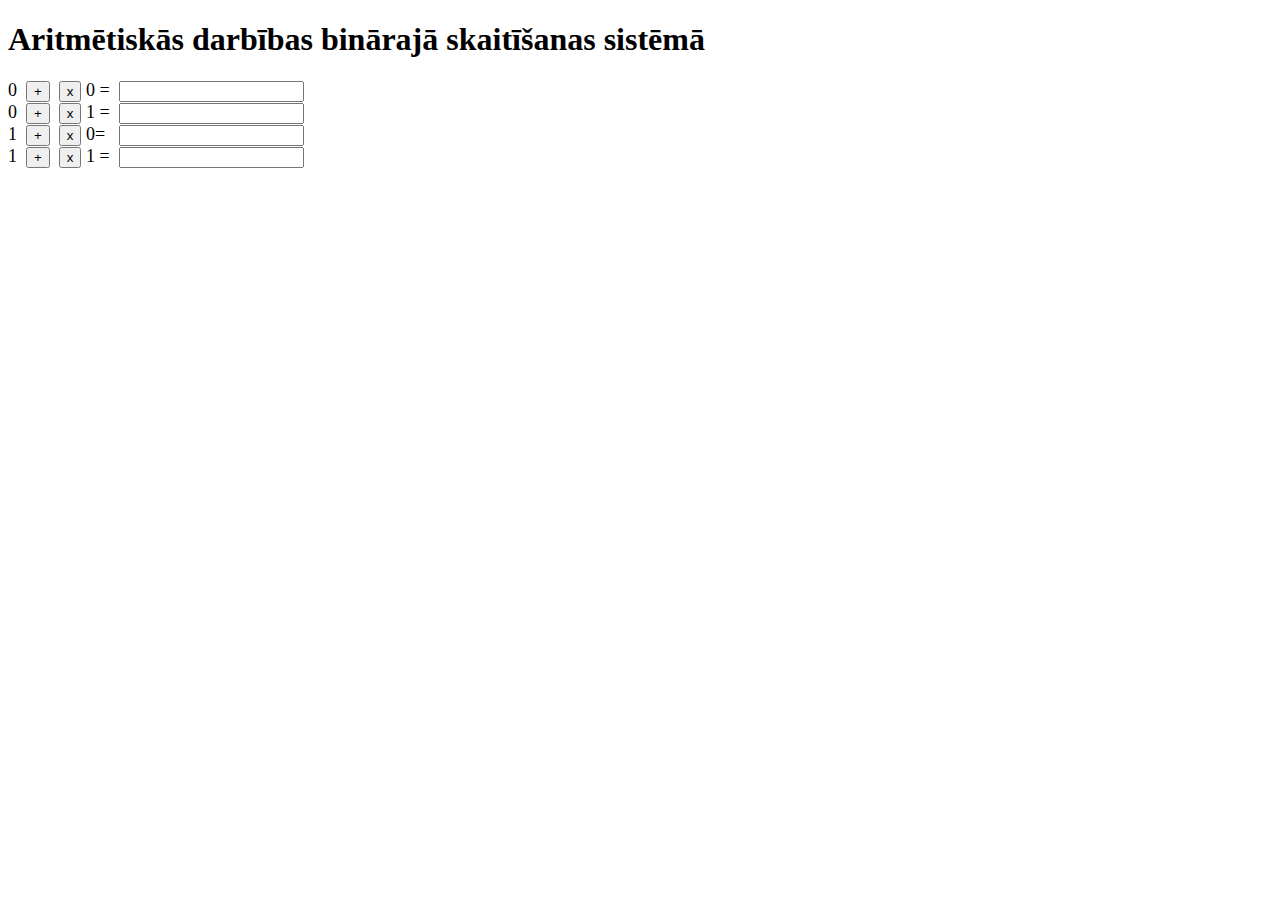
<file: webKD/public_html/darbibas.htm>
<!DOCTYPE html PUBLIC "-//W3C//DTD HTML 4.01//EN" "http://www.w3.org/TR/html4/strict.dtd">
<html>
<head>
  <meta content="text/html; charset=UTF-8" http-equiv="content-type">
  <title>forma</title>
</head>
<body>
<h1>Aritmētiskās darbības binārajā skaitīšanas sistēmā</h1>
<form name="darbibas">
  <font size="+1">0&nbsp;
  <input onclick="rez00.value=0" name="plus00" value="+" type="button">&nbsp;
  <input onclick="rez00.value=0" name="reiz00" value="x" type="button">
0 =&nbsp;
  <input name="rez00"></font><br>
  <font size="+1">0&nbsp;
  <input onclick="rez01.value=1" name="plus01" value="+" type="button">&nbsp;
  <input onclick="rez01.value=0" name="reiz01" value="x" type="button">
1 =&nbsp;
  <input name="rez01"></font><br>
  <font size="+1">1&nbsp;
  <input onclick="rez10.value=1" name="plus10" value="+" type="button">&nbsp;
  <input onclick="rez10.value=0" name="reiz10" value="x" type="button">
0=&nbsp;
&nbsp;<input name="rez10"><br>
<font size="+1" style="font:bold">1&nbsp;
  <input onclick="rez11.value=10" name="plus11" value="+" type="button">&nbsp;
  <input onclick="rez11.value=1" name="reiz11" value="x" type="button">
1 =&nbsp;
  <input name="rez11"></font><br>
  </font><br>
  <br>
</form>
</body>
</html>
</file>
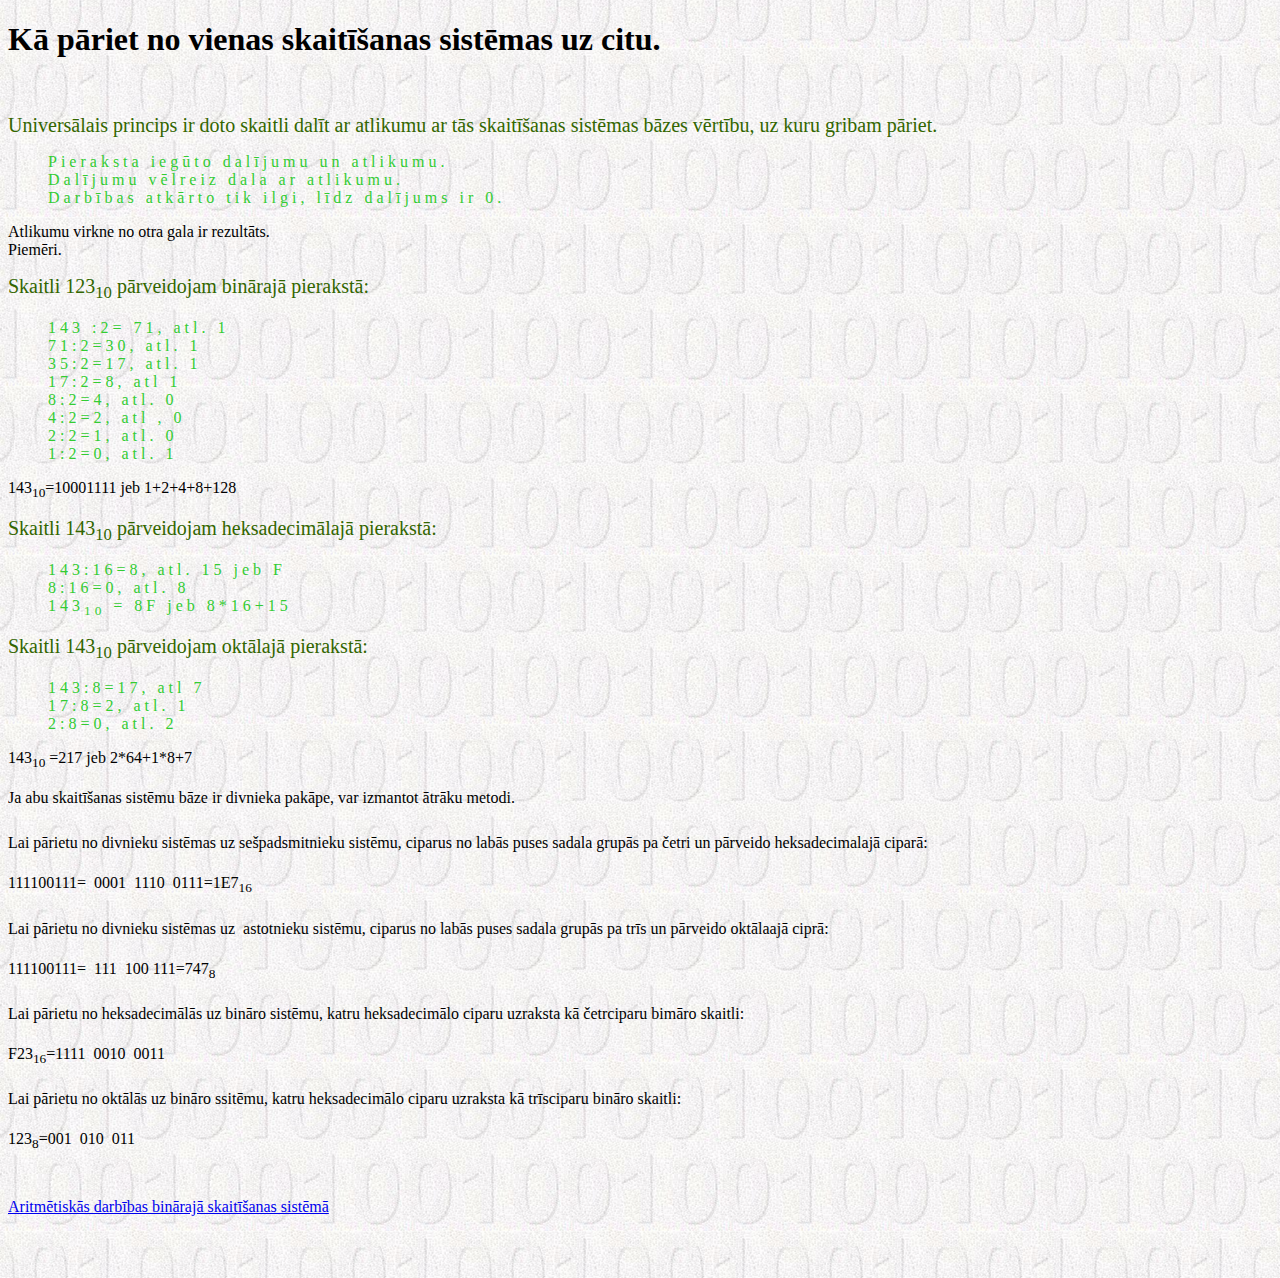
<file: webKD/public_html/parveidojam.htm>
<!DOCTYPE html PUBLIC "-//W3C//DTD HTML 4.01//EN" "http://www.w3.org/TR/html4/strict.dtd">
<html>
<head>
  <meta content="text/html; charset=ISO-8859-1"
 http-equiv="content-type">
  <title>P&#257;reja no vienas skait&#299;&#353;anas sist&#275;mas uz citu</title>
</head>
<link href="css/stils2.css" rel="stylesheet" type="text/css"/>
<body>
<h1>K&#257; p&#257;riet no vienas skait&#299;&#353;anas sist&#275;mas uz citu.</h1>
<br>
<dl>
  <dt>Univers&#257;lais princips ir doto skaitli dal&#299;t ar atlikumu ar
t&#257;s skait&#299;&#353;anas sist&#275;mas b&#257;zes v&#275;rt&#299;bu, uz kuru gribam p&#257;riet. </dt>
</dl>
<dl>
  <dd>Pieraksta ieg&#363;to dal&#299;jumu un atlikumu. </dd>
  <dd>Dal&#299;jumu v&#275;lreiz dala ar atlikumu. </dd>
  <dd>Darb&#299;bas atk&#257;rto tik ilgi, l&#299;dz dal&#299;jums ir 0.</dd>
</dl>
Atlikumu virkne no otra gala ir rezult&#257;ts.<br>
Piem&#275;ri.<br>
<dl>
  <dt>Skaitli 123<sub>10</sub> p&#257;rveidojam bin&#257;raj&#257;
pierakst&#257;:</dt>
</dl>
<dl>
  <dd>143 :2= 71, atl. 1</dd>
  <dd>71:2=30, atl. 1</dd>
  <dd>35:2=17, atl. 1</dd>
  <dd>17:2=8, atl 1</dd>
  <dd>8:2=4, atl. 0</dd>
  <dd>4:2=2, atl , 0</dd>
  <dd>2:2=1, atl. 0</dd>
  <dd>1:2=0, atl. 1</dd>
</dl>
143<sub>10</sub>=10001111 jeb 1+2+4+8+128<br>
<dl>
  <dt>Skaitli 143<sub>10</sub> p&#257;rveidojam
heksadecim&#257;laj&#257; pierakst&#257;:</dt>
</dl>
<dl>
  <dd>143:16=8, atl. 15 jeb F</dd>
  <dd>8:16=0, atl. 8</dd>
  <dd>143<sub>10</sub> = 8F jeb 8*16+15</dd>
</dl>
<dl>
  <dt>Skaitli 143<sub>10</sub> p&#257;rveidojam okt&#257;laj&#257;
pierakst&#257;:</dt>
</dl>
<dl>
  <dd>143:8=17, atl 7</dd>
  <dd>17:8=2, atl. 1</dd>
  <dd>2:8=0, atl. 2</dd>
</dl>
143<sub>10</sub> =217 jeb 2*64+1*8+7<br>
<br>
Ja abu skait&#299;&#353;anas sist&#275;mu b&#257;ze ir divnieka pak&#257;pe, var izmantot &#257;tr&#257;ku
metodi. <br>
<p>Lai p&#257;rietu no divnieku sist&#275;mas uz se&#353;padsmitnieku sist&#275;mu,
ciparus no
lab&#257;s puses sadala grup&#257;s pa &#269;etri un p&#257;rveido heksadecimalaj&#257; cipar&#257;:<br>
111100111= &nbsp;0001 &nbsp;1110&nbsp; 0111=1E7<sub>16</sub><br>
Lai p&#257;rietu no divnieku sist&#275;mas uz&nbsp; astotnieku sist&#275;mu,
ciparus no
lab&#257;s puses sadala grup&#257;s pa&nbsp;tr&#299;s un p&#257;rveido okt&#257;laaj&#257; cipr&#257;:<br>
111100111= &nbsp;111&nbsp; 100 111=747<sub>8</sub><br>
Lai p&#257;rietu no heksadecim&#257;l&#257;s uz bin&#257;ro sist&#275;mu, katru heksadecim&#257;lo
ciparu uzraksta k&#257; &#269;etrciparu bim&#257;ro skaitli:<br>
F23<sub>16</sub>=1111 &nbsp;0010 &nbsp;0011<br>
Lai p&#257;rietu no okt&#257;l&#257;s uz bin&#257;ro ssit&#275;mu, katru heksadecim&#257;lo ciparu
uzraksta k&#257; tr&#299;sciparu bin&#257;ro skaitli:<br>
123<sub>8</sub>=001 &nbsp;010 &nbsp;011<br>
</p>
<br>
<a href="darbibas.htm">Aritm&#275;tisk&#257;s darb&#299;bas bin&#257;raj&#257;
skait&#299;&#353;anas sist&#275;m&#257;</a><br>
<br>
<br>
<br>
</body>
</html>
</file>
<file: webKD/public_html/css/stils2.css>
body 
{ background: url('backgr.JPG') center repeat;
  background-color: #CAE8EA;
}
dt { color: #336600; font-size: 20px;}
dd { color: #33cc33; letter-spacing: 4px;}
p 
{ line-height: 40px; 
}
</file>
